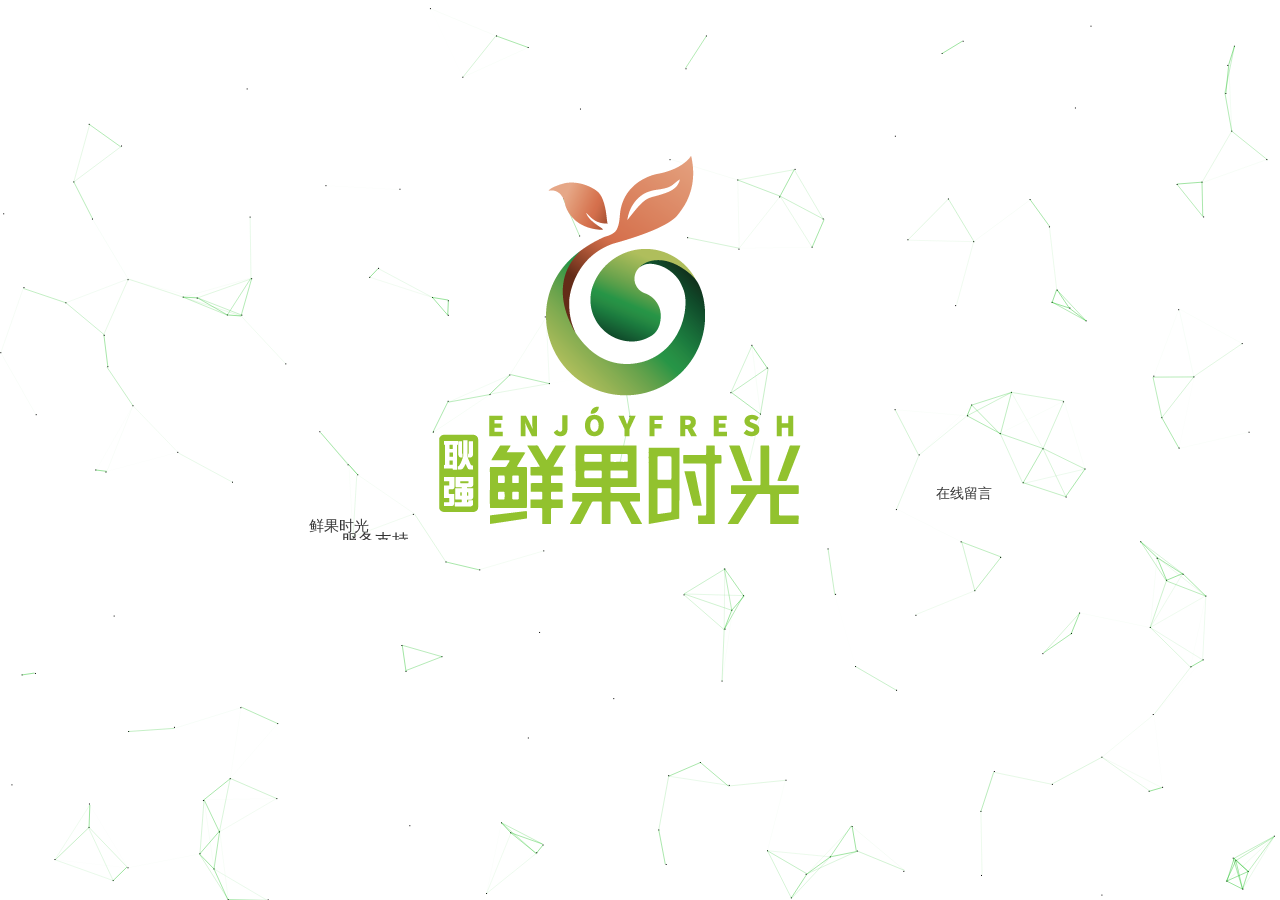
<file: Navigation.html>
<!DOCTYPE html>
<html>

<head>
    <meta charset="utf-8">
    <title>北京鲜果时光</title>
    <meta http-equiv="X-UA-Compatible" content="IE=edge,chrome=1">
    <link rel="shortcut icon" href="images/header.ico" type="image/x-icon">
    <meta name="keywords" content="鲜果时光加盟|鲜果时光历程|鲜果时光产品|鲜果时光店铺风格|鲜果时光成功案例|鲜果时光加盟条件|鲜果时光加盟电话 ">
    <meta name="description" content="北京鲜果时光餐饮管理有限公司【免费咨询:400-6199-517】主要负责鲜果时光产品研发、鲜果时光在全国店铺分布、介绍鲜果时光加盟条件、鲜果时光店铺装修风格升级等事项。是一家专注鲜榨果汁、现调奶茶、正宗奶昔奶茶等系列加盟的健康时尚饮品研发公司。把最新的鲜果时光升级资讯、鲜果最新研发产品、鲜果加盟成功案例在第一时间分享给大众！">
    <link rel="stylesheet" href="css/Navigation.css">
    <script type="text/javascript">
        window.onload = function() {
            var oDiv = document.getElementById('div1');
            var aA = document.getElementsByTagName('a');
            var i = 0;
            for (i = 0; i < aA.length; i++) {
                aA[i].pause = 1;
                aA[i].time = null;
                initialize(aA[i]);
                aA[i].onmouseover = function() {
                    this.pause = 0;
                };
                aA[i].onmouseout = function() {
                    this.pause = 1;
                };
            };
            setInterval(starmove, 24);
    
            function starmove() {
                for (i = 0; i < aA.length; i++) {
                    if (aA[i].pause) {
                        domove(aA[i]);
                    }
                }
            };
    
            function domove(obj) {
                if (obj.offsetTop <= -obj.offsetHeight) {
                    obj.style.top = oDiv.offsetHeight + "px";
                    initialize(obj);
                } else {
                    obj.style.top = obj.offsetTop - obj.ispeed + "px";
                }
            };
    
            function initialize(obj) {
                var iLeft = parseInt(Math.random() * oDiv.offsetWidth);
                var scale = Math.random() * 1 + 1;
                var iTimer = parseInt(Math.random() * 1500);
                obj.pause = 0;
    
                obj.style.fontSize = 12 * scale + 'px';
    
                if ((iLeft - obj.offsetWidth) > 0) {
                    obj.style.left = iLeft - obj.offsetWidth + "px";
                } else {
                    obj.style.left = iLeft + "px";
                }
                clearTimeout(obj.time);
                obj.time = setTimeout(function() {
                    obj.pause = 1;
                }, iTimer);
                obj.ispeed = Math.ceil(Math.random() * 4) + 1;
            }
        };
        </script>
</head>

<body>
    <div id="div1">
            <a href="index.html" target="_blank">鲜果时光</a>
            <a href="jionWe.html" target="_blank">招商加盟</a>
            <a href="CpProfile.html" target="_blank">关于我们</a>
            <a href="CpProfile.html" target="_blank">公司介绍</a>
            <a href="List.html" target="_blank">产品介绍</a>
            <a href="about.html" target="_blank">技术支持</a>
            <a href="about.html" target="_blank">服务支持</a>
            <a href="about.html" target="_blank">店铺设计</a>
            <a href="CpProfile.html" target="_blank">品牌优势</a>
            <a href="contact.html" target="_blank">联系我们</a>
            <a href="feedback.html" target="_blank">在线留言</a>
            <a href="jionWe.html" target="_blank">加盟流程</a>
            <a href="about.html" target="_blank">广告投放</a>
            <a href="about.html" target="_blank">运营指导</a>
            <a href="about.html" target="_blank">实战培训</a>
            <a href="CpProfile.html" target="_blank">品牌简介</a>
            <a href="news.html" target="_blank">公司动态</a>
    </div>
    <script type="text/javascript" color="41, 195, 46" opacity='1' zIndex="-2" count="200" src="js/canvas.js"></script>
</body>

</html>
</file>
<file: css/Navigation.css>
#div1{position:relative;width:800px;height:400px;margin:140px auto 0;background:url("../images/navlogo.png") top/100% auto no-repeat;overflow:hidden}#div1 a{position:absolute;color:#000;text-decoration:none;top:450px;display:block;opacity:0.8;font-size:14px;padding:3px 5px;font-family:arial}#div1 a:hover{color:red;font-weight:bold;font-size:16px}
/*# sourceMappingURL=Navigation.css.map */
</file>
